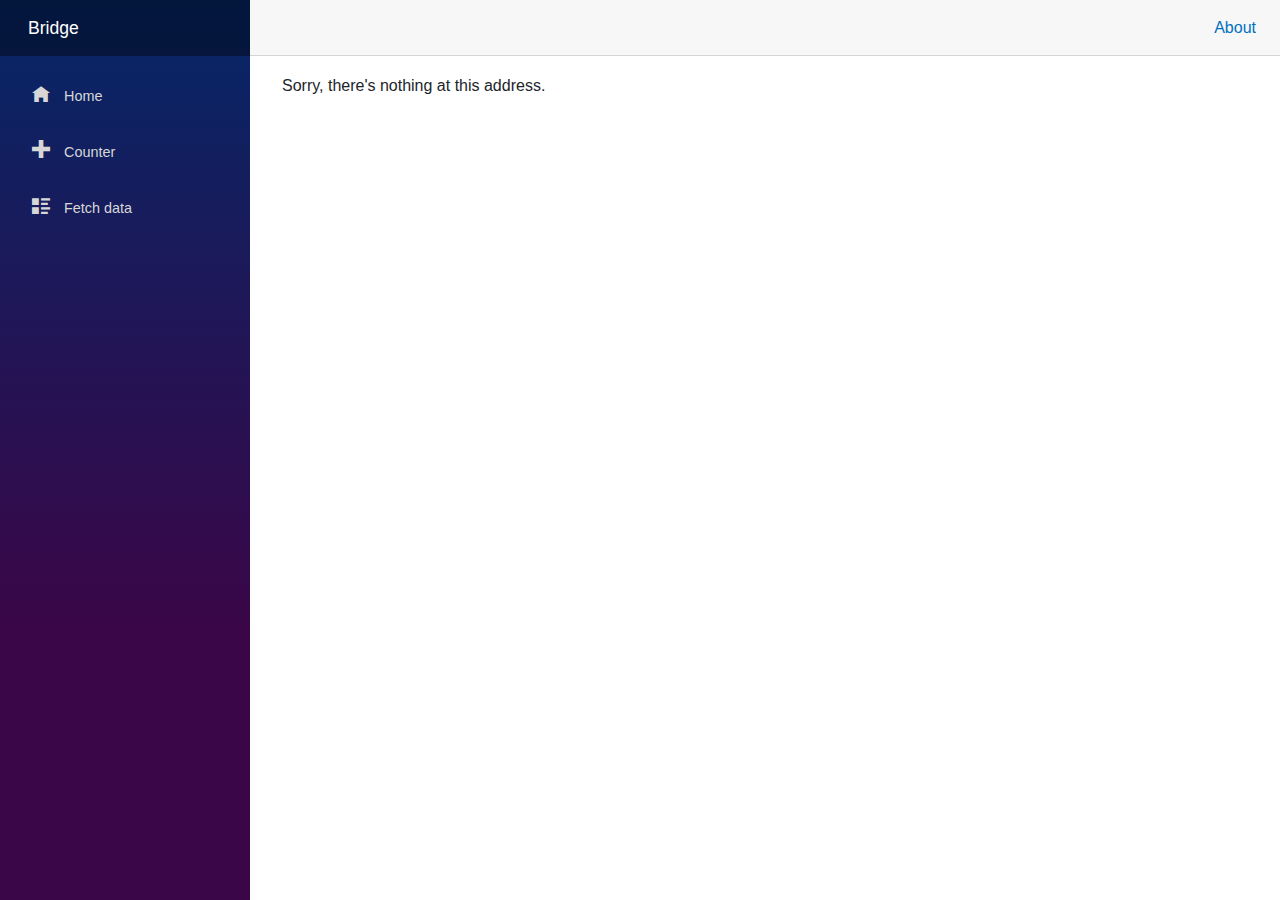
<file: wwwroot/index.html>
<!DOCTYPE html>
<html lang="en">

<head>
    <meta charset="utf-8" />
    <meta name="viewport" content="width=device-width, initial-scale=1.0, maximum-scale=1.0, user-scalable=no" />
    <title>Bridge</title>
    <base href="/" />
    <link href="css/bootstrap/bootstrap.min.css" rel="stylesheet" />
    <link href="css/app.css" rel="stylesheet" />
    <link href="Bridge.styles.css" rel="stylesheet" />
    <link href="manifest.json" rel="manifest" />
    <link rel="apple-touch-icon" sizes="512x512" href="icon-512.png" />
    <link rel="apple-touch-icon" sizes="192x192" href="icon-192.png" />
</head>

<body>
    <div id="app">Loading...</div>

    <div id="blazor-error-ui">
        An unhandled error has occurred.
        <a href="" class="reload">Reload</a>
        <a class="dismiss">🗙</a>
    </div>
    <script src="_framework/blazor.webassembly.js"></script>
    <script>navigator.serviceWorker.register('service-worker.js');</script>
</body>

</html>
</file>
<file: wwwroot/Bridge.styles.css>
/* /Shared/MainLayout.razor.rz.scp.css */
.page[b-vvataybn5p] {
    position: relative;
    display: flex;
    flex-direction: column;
}

main[b-vvataybn5p] {
    flex: 1;
}

.sidebar[b-vvataybn5p] {
    background-image: linear-gradient(180deg, rgb(5, 39, 103) 0%, #3a0647 70%);
}

.top-row[b-vvataybn5p] {
    background-color: #f7f7f7;
    border-bottom: 1px solid #d6d5d5;
    justify-content: flex-end;
    height: 3.5rem;
    display: flex;
    align-items: center;
}

    .top-row[b-vvataybn5p]  a, .top-row[b-vvataybn5p]  .btn-link {
        white-space: nowrap;
        margin-left: 1.5rem;
        text-decoration: none;
    }

    .top-row[b-vvataybn5p]  a:hover, .top-row[b-vvataybn5p]  .btn-link:hover {
        text-decoration: underline;
    }

    .top-row[b-vvataybn5p]  a:first-child {
        overflow: hidden;
        text-overflow: ellipsis;
    }

@media (max-width: 640.98px) {
    .top-row:not(.auth)[b-vvataybn5p] {
        display: none;
    }

    .top-row.auth[b-vvataybn5p] {
        justify-content: space-between;
    }

    .top-row[b-vvataybn5p]  a, .top-row[b-vvataybn5p]  .btn-link {
        margin-left: 0;
    }
}

@media (min-width: 641px) {
    .page[b-vvataybn5p] {
        flex-direction: row;
    }

    .sidebar[b-vvataybn5p] {
        width: 250px;
        height: 100vh;
        position: sticky;
        top: 0;
    }

    .top-row[b-vvataybn5p] {
        position: sticky;
        top: 0;
        z-index: 1;
    }

    .top-row.auth[b-vvataybn5p]  a:first-child {
        flex: 1;
        text-align: right;
        width: 0;
    }

    .top-row[b-vvataybn5p], article[b-vvataybn5p] {
        padding-left: 2rem !important;
        padding-right: 1.5rem !important;
    }
}
/* /Shared/NavMenu.razor.rz.scp.css */
.navbar-toggler[b-g7v2xauz8w] {
    background-color: rgba(255, 255, 255, 0.1);
}

.top-row[b-g7v2xauz8w] {
    height: 3.5rem;
    background-color: rgba(0,0,0,0.4);
}

.navbar-brand[b-g7v2xauz8w] {
    font-size: 1.1rem;
}

.oi[b-g7v2xauz8w] {
    width: 2rem;
    font-size: 1.1rem;
    vertical-align: text-top;
    top: -2px;
}

.nav-item[b-g7v2xauz8w] {
    font-size: 0.9rem;
    padding-bottom: 0.5rem;
}

    .nav-item:first-of-type[b-g7v2xauz8w] {
        padding-top: 1rem;
    }

    .nav-item:last-of-type[b-g7v2xauz8w] {
        padding-bottom: 1rem;
    }

    .nav-item[b-g7v2xauz8w]  a {
        color: #d7d7d7;
        border-radius: 4px;
        height: 3rem;
        display: flex;
        align-items: center;
        line-height: 3rem;
    }

.nav-item[b-g7v2xauz8w]  a.active {
    background-color: rgba(255,255,255,0.25);
    color: white;
}

.nav-item[b-g7v2xauz8w]  a:hover {
    background-color: rgba(255,255,255,0.1);
    color: white;
}

@media (min-width: 641px) {
    .navbar-toggler[b-g7v2xauz8w] {
        display: none;
    }

    .collapse[b-g7v2xauz8w] {
        /* Never collapse the sidebar for wide screens */
        display: block;
    }
}
</file>
<file: wwwroot/css/app.css>
﻿@import url('open-iconic/font/css/open-iconic-bootstrap.min.css');

html, body {
    font-family: 'Helvetica Neue', Helvetica, Arial, sans-serif;
}

h1:focus {
    outline: none;
}

a, .btn-link {
    color: #0071c1;
}

.btn-primary {
    color: #fff;
    background-color: #1b6ec2;
    border-color: #1861ac;
}

.content {
    padding-top: 1.1rem;
}

.valid.modified:not([type=checkbox]) {
    outline: 1px solid #26b050;
}

.invalid {
    outline: 1px solid red;
}

.validation-message {
    color: red;
}

#blazor-error-ui {
    background: lightyellow;
    bottom: 0;
    box-shadow: 0 -1px 2px rgba(0, 0, 0, 0.2);
    display: none;
    left: 0;
    padding: 0.6rem 1.25rem 0.7rem 1.25rem;
    position: fixed;
    width: 100%;
    z-index: 1000;
}

    #blazor-error-ui .dismiss {
        cursor: pointer;
        position: absolute;
        right: 0.75rem;
        top: 0.5rem;
    }

.blazor-error-boundary {
    background: url([data-uri]) no-repeat 1rem/1.8rem, #b32121;
    padding: 1rem 1rem 1rem 3.7rem;
    color: white;
}

    .blazor-error-boundary::after {
        content: "An error has occurred."
    }
</file>
